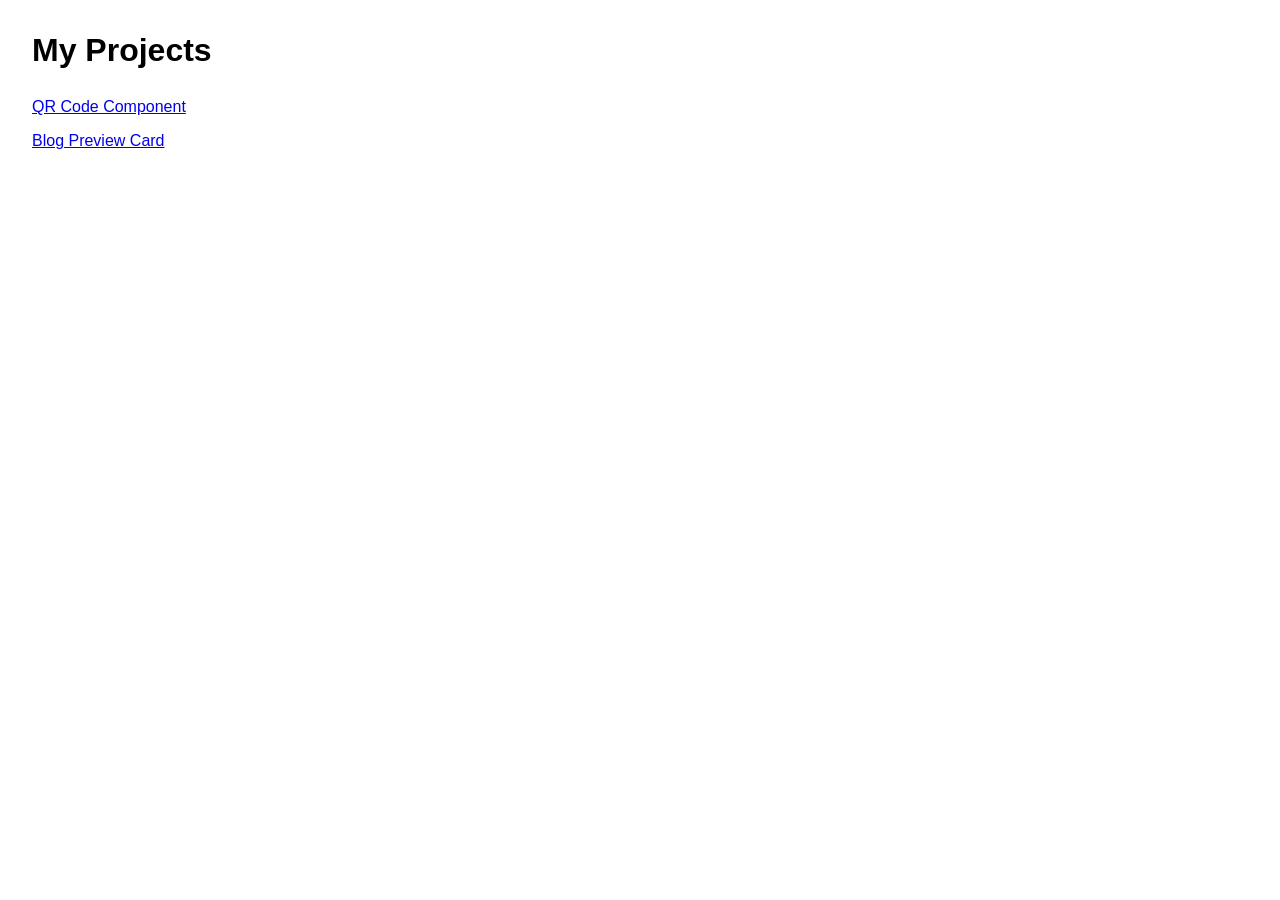
<file: index.html>
<!DOCTYPE html>
<html lang="en">
  <head>
    <meta charset="UTF-8" />
    <meta name="viewport" content="width=device-width, initial-scale=1.0" />
    <title>Projects</title>
    <style>
      body { font-family: Arial, sans-serif; margin: 2rem; }
      a { display: inline-block; margin: 0.5rem 0; }
    </style>
  </head>
  <body>
    <h1>My Projects</h1>
    <a href="./qr-code/qr-code-component-main/">QR Code Component</a><br />
    <a href="./qr-code/qr-code-component-main/blog-preview-card-main/">Blog Preview Card</a>
  </body>
</html>
</file>
